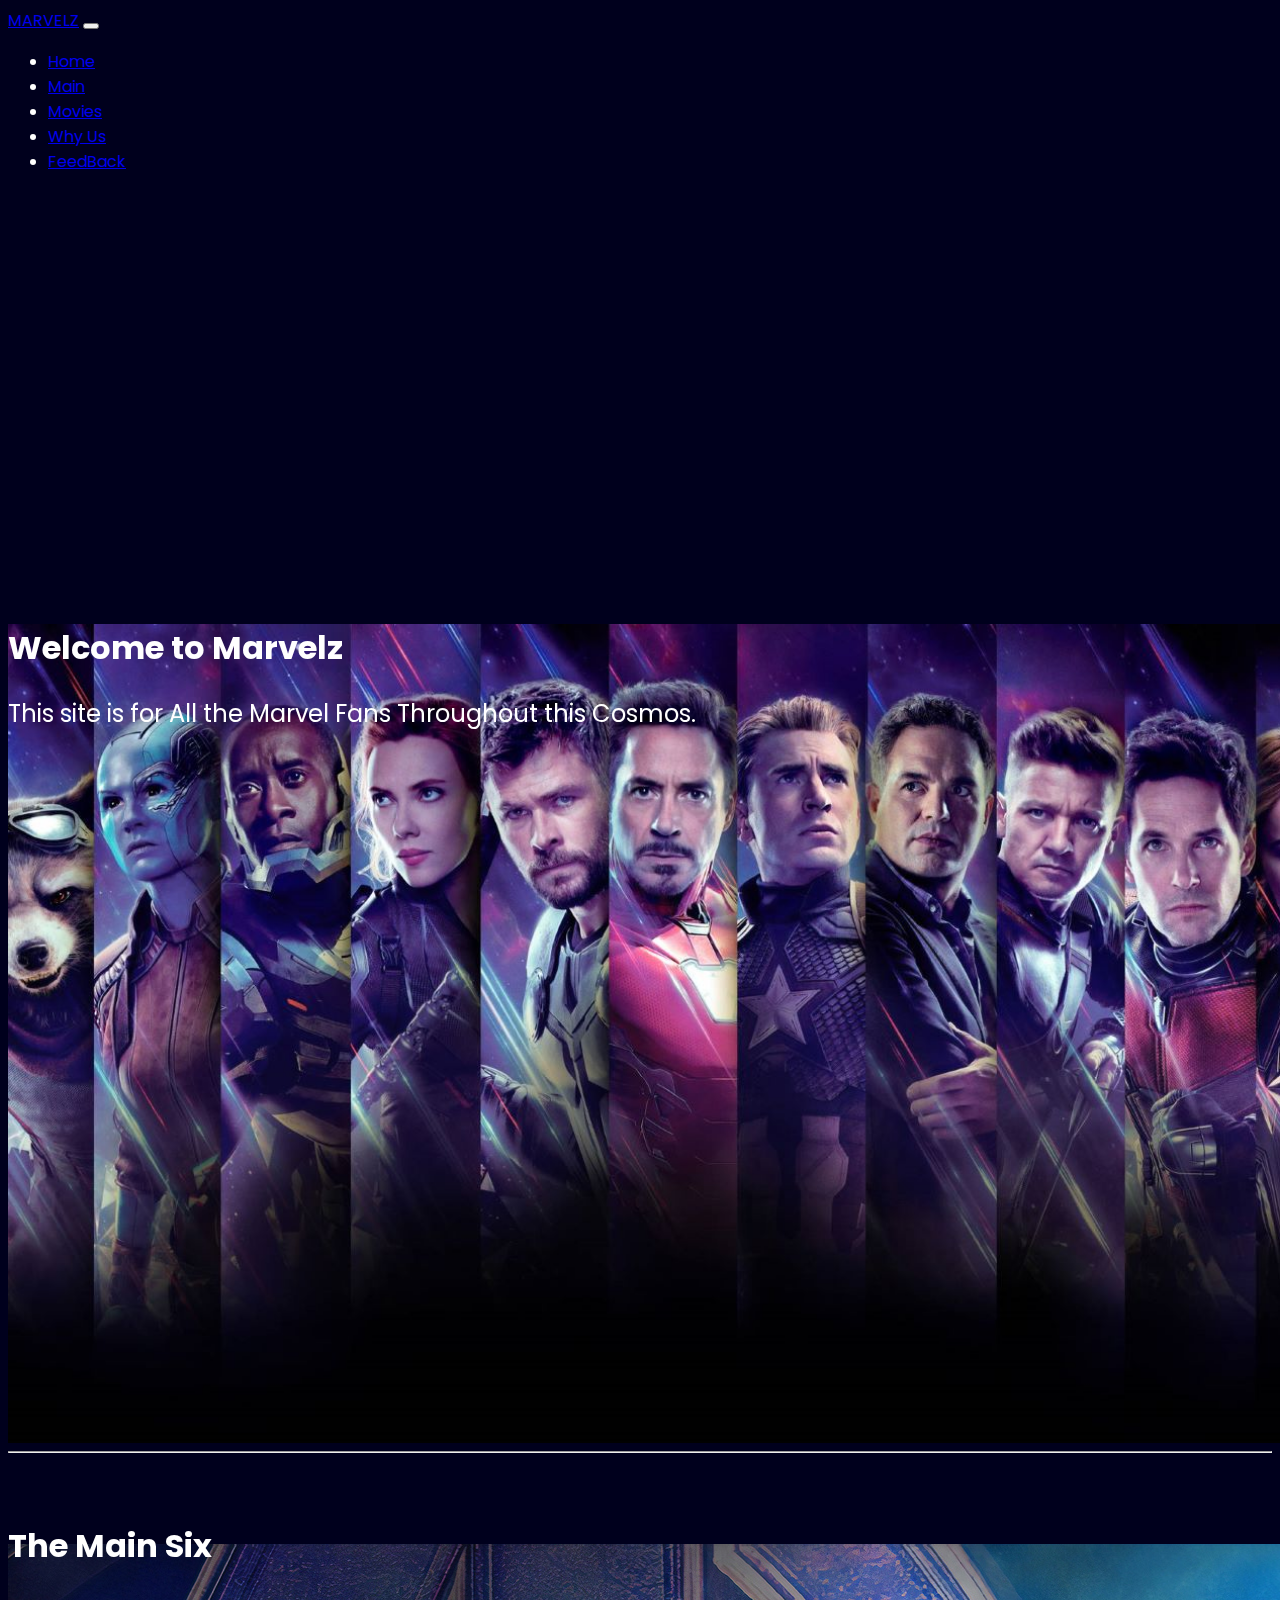
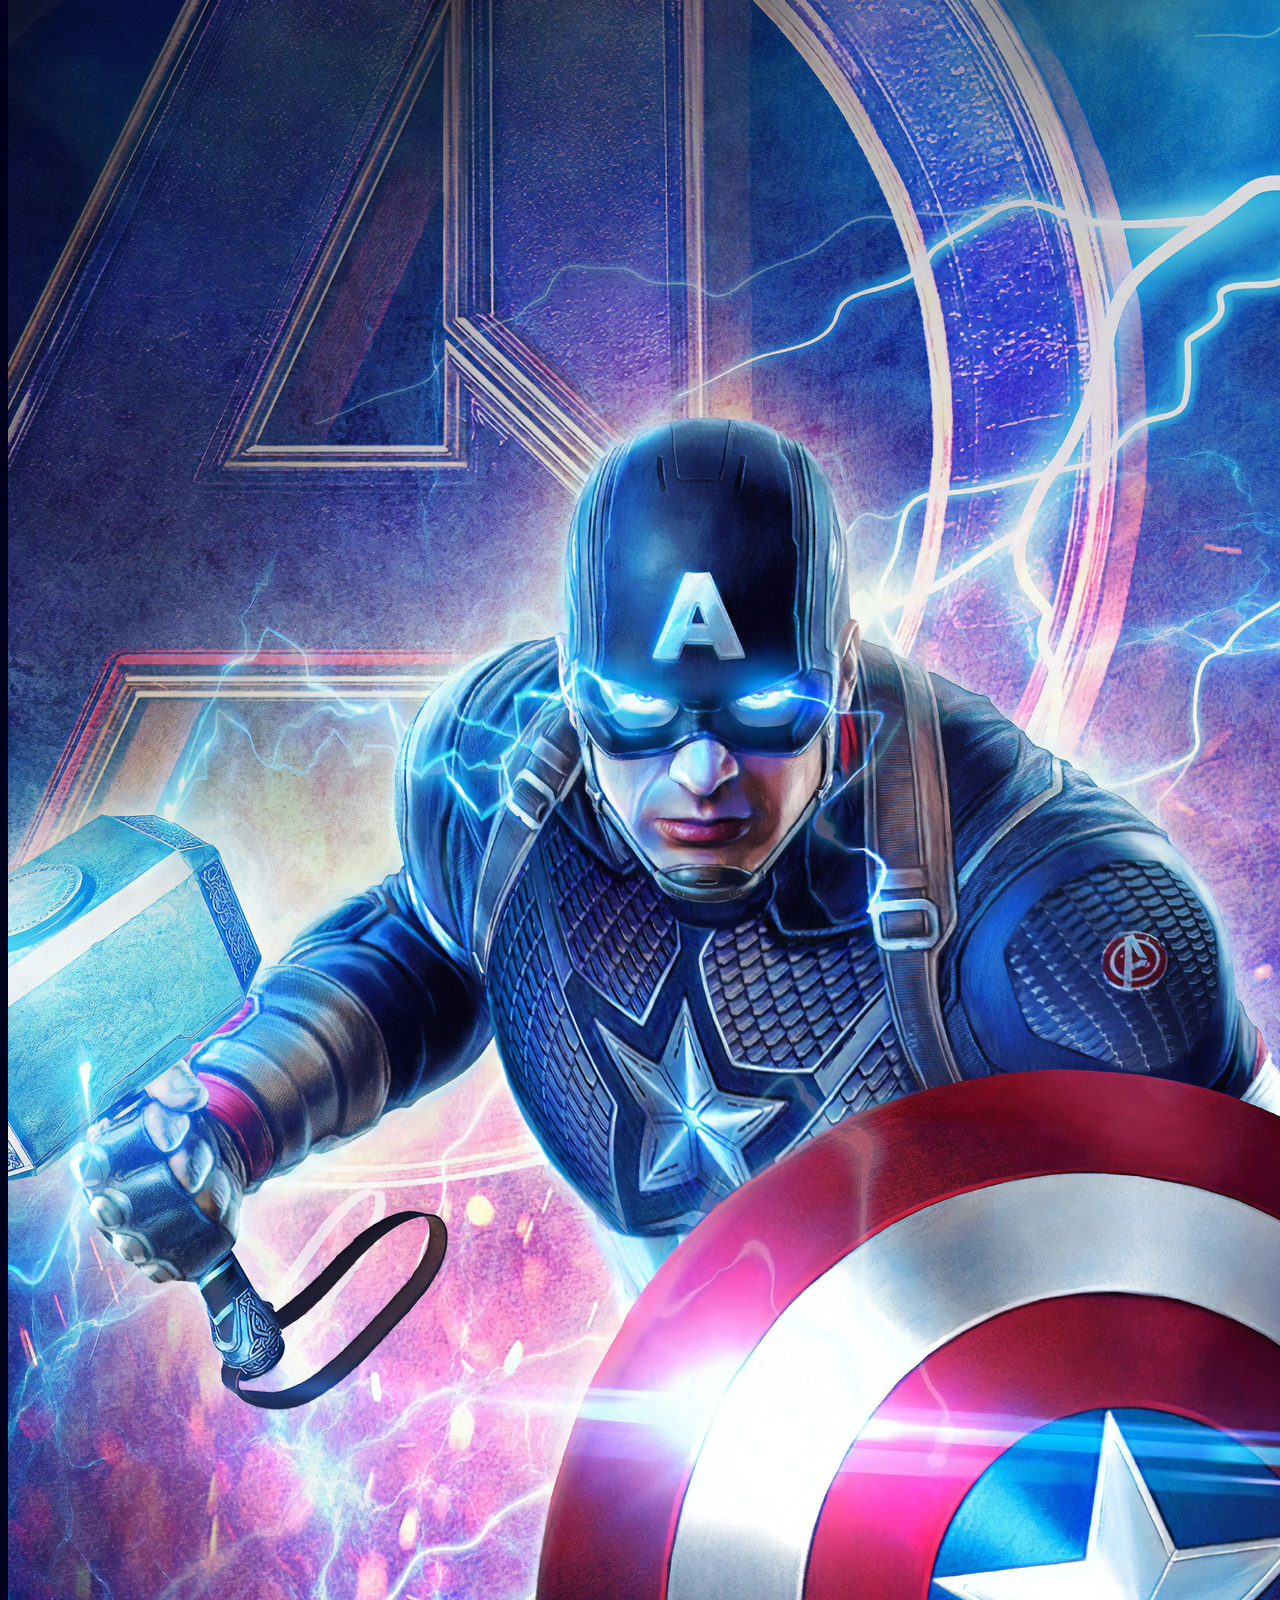
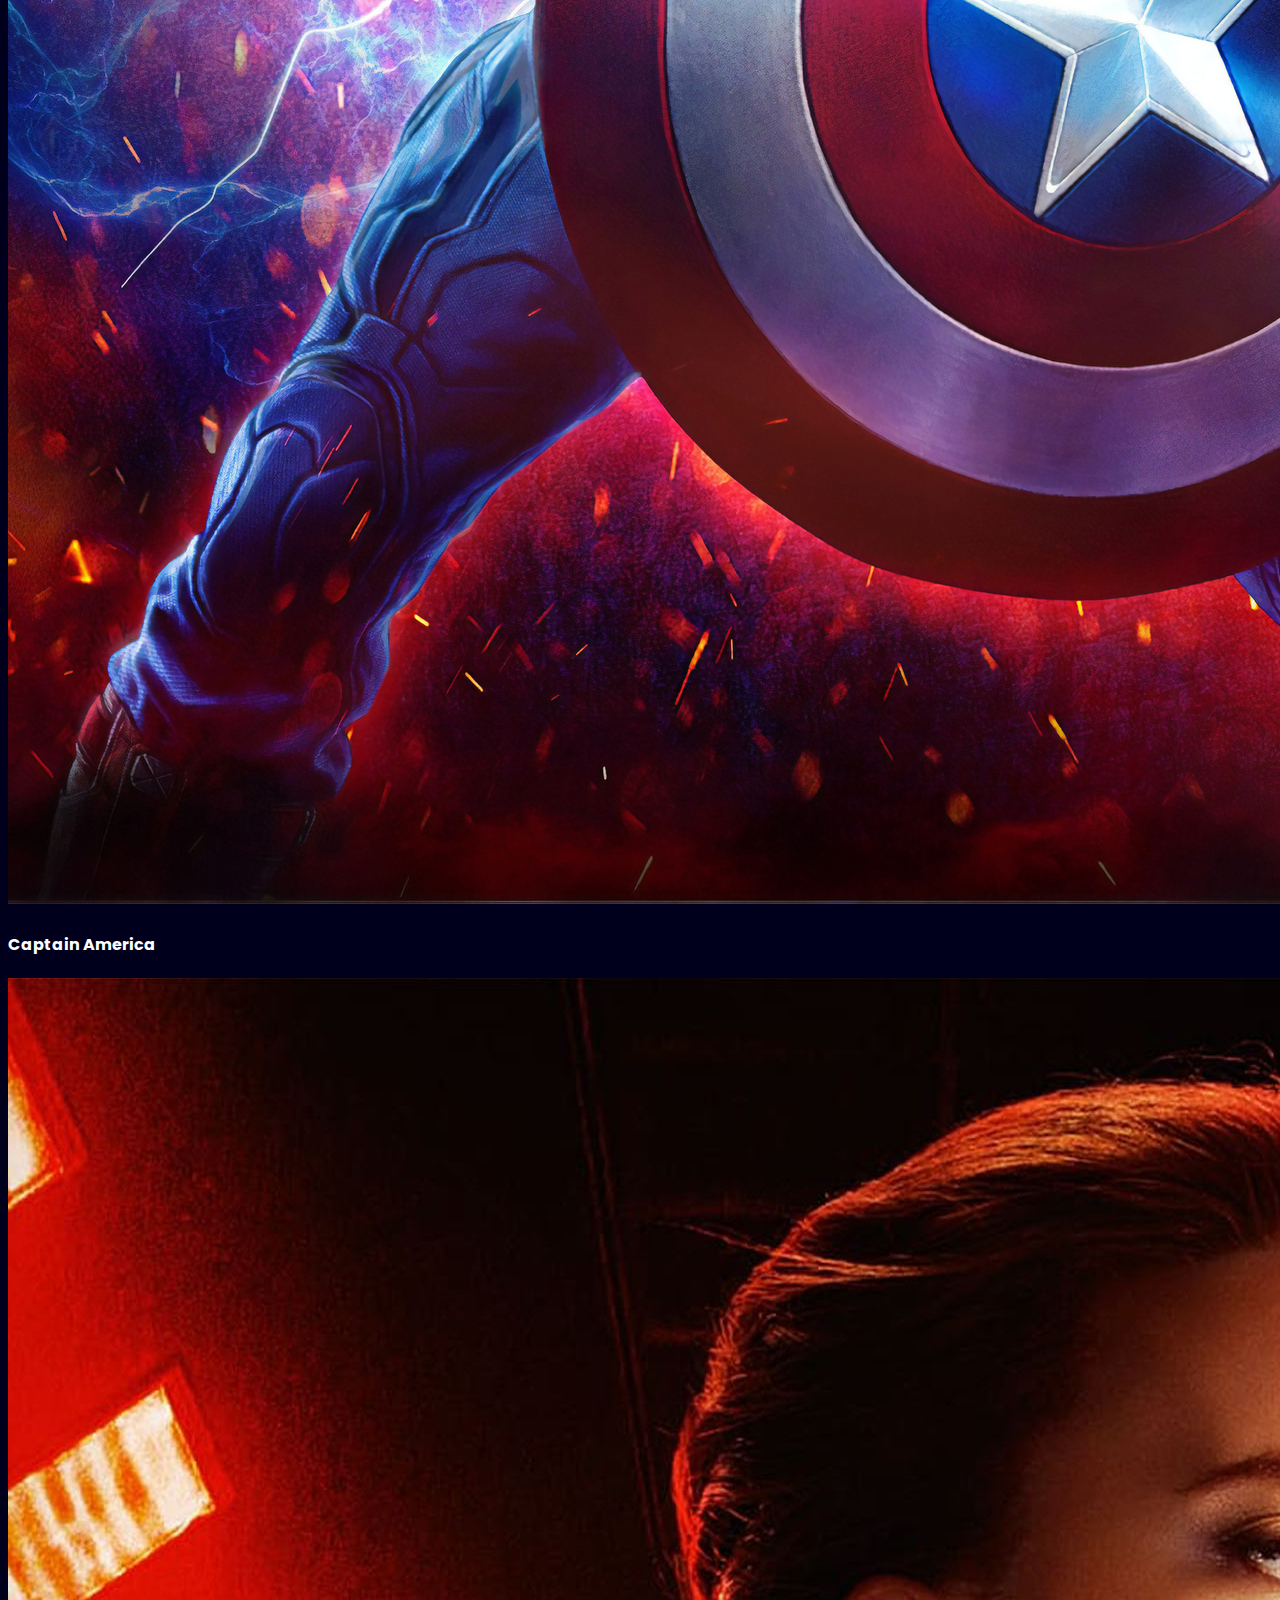
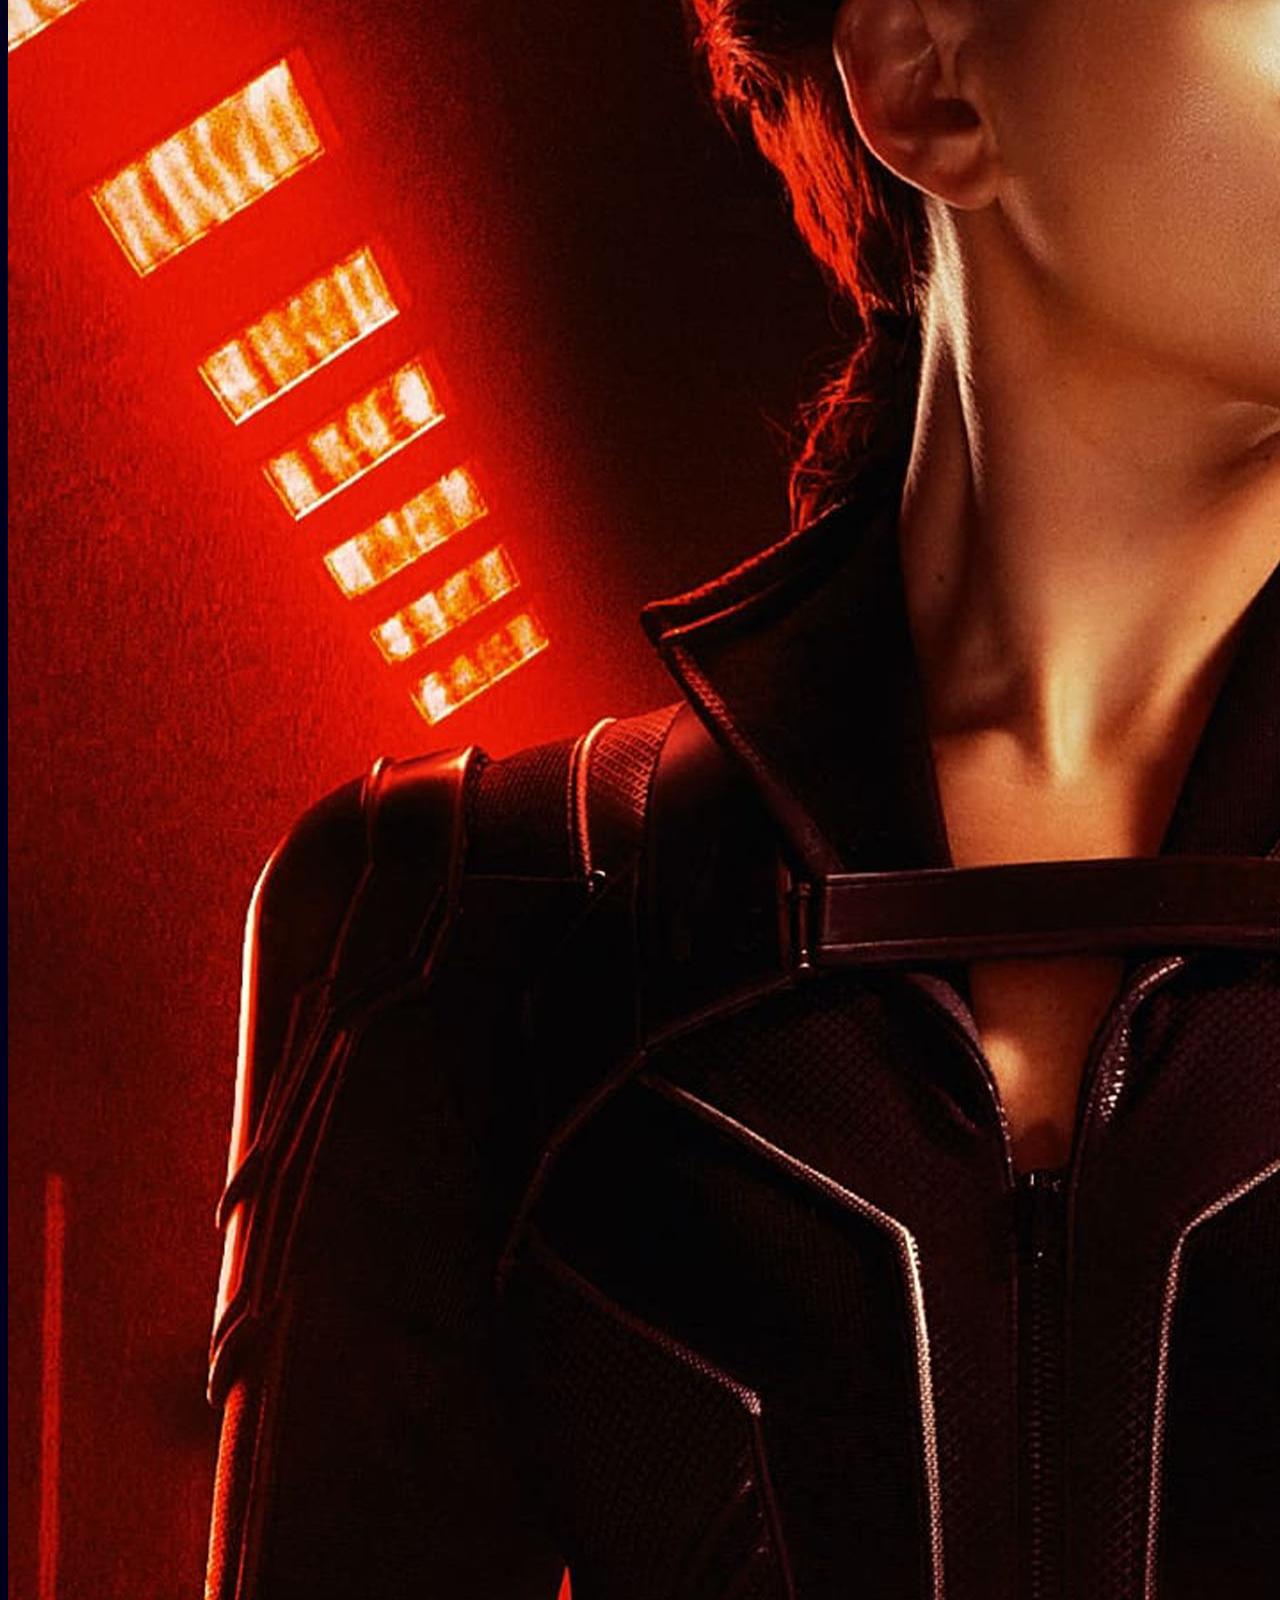
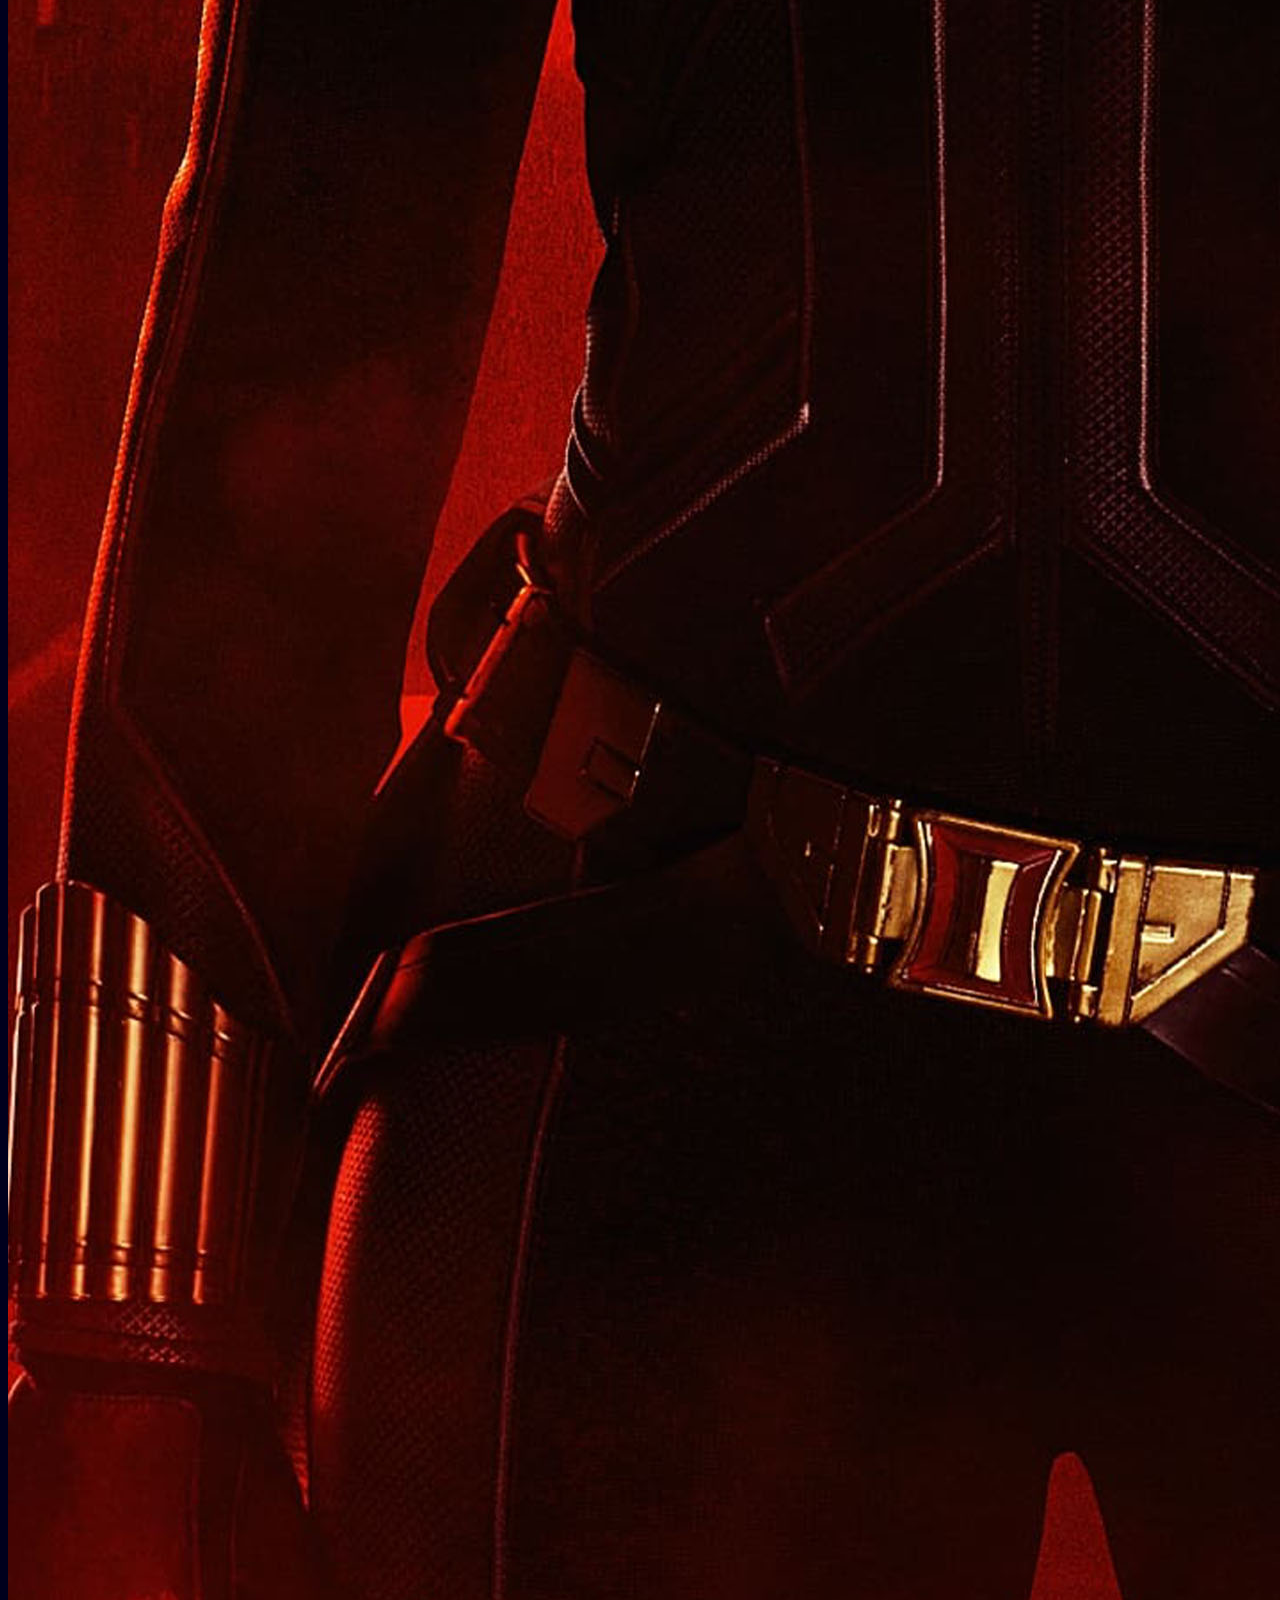
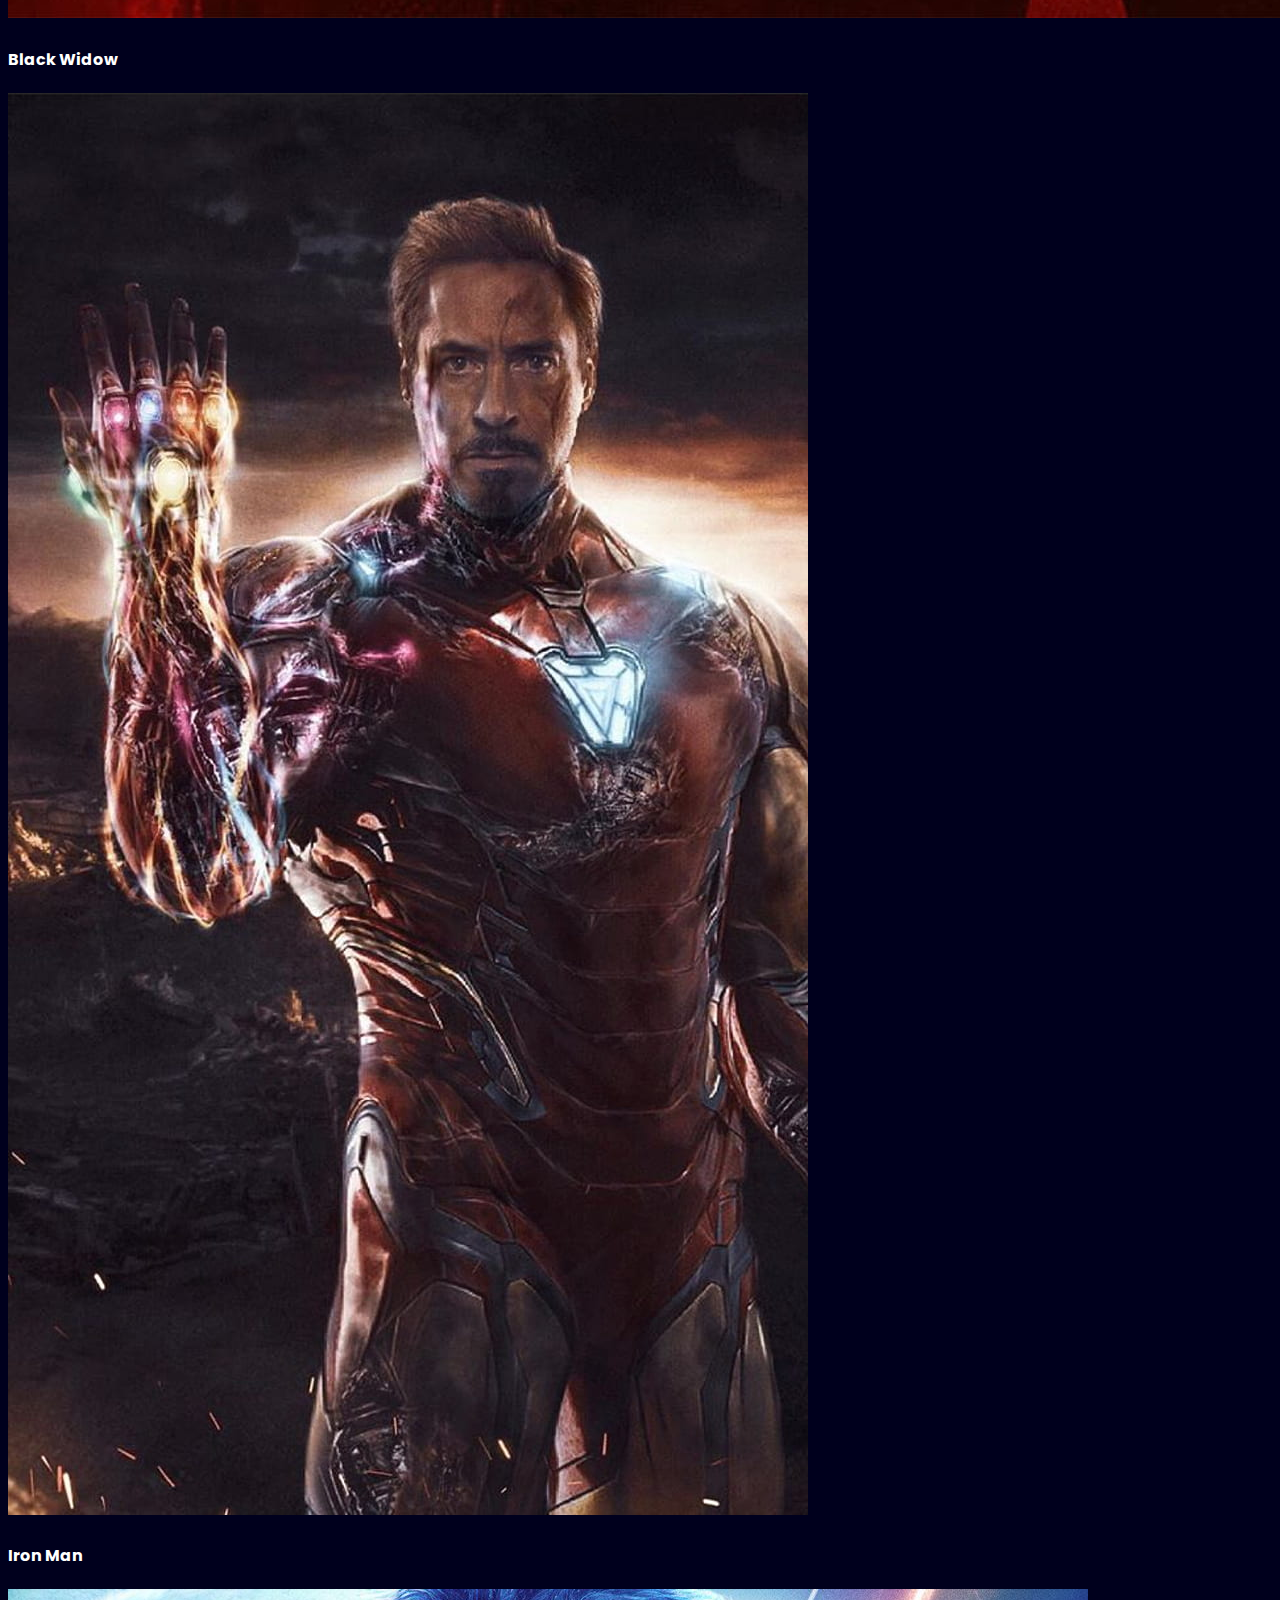
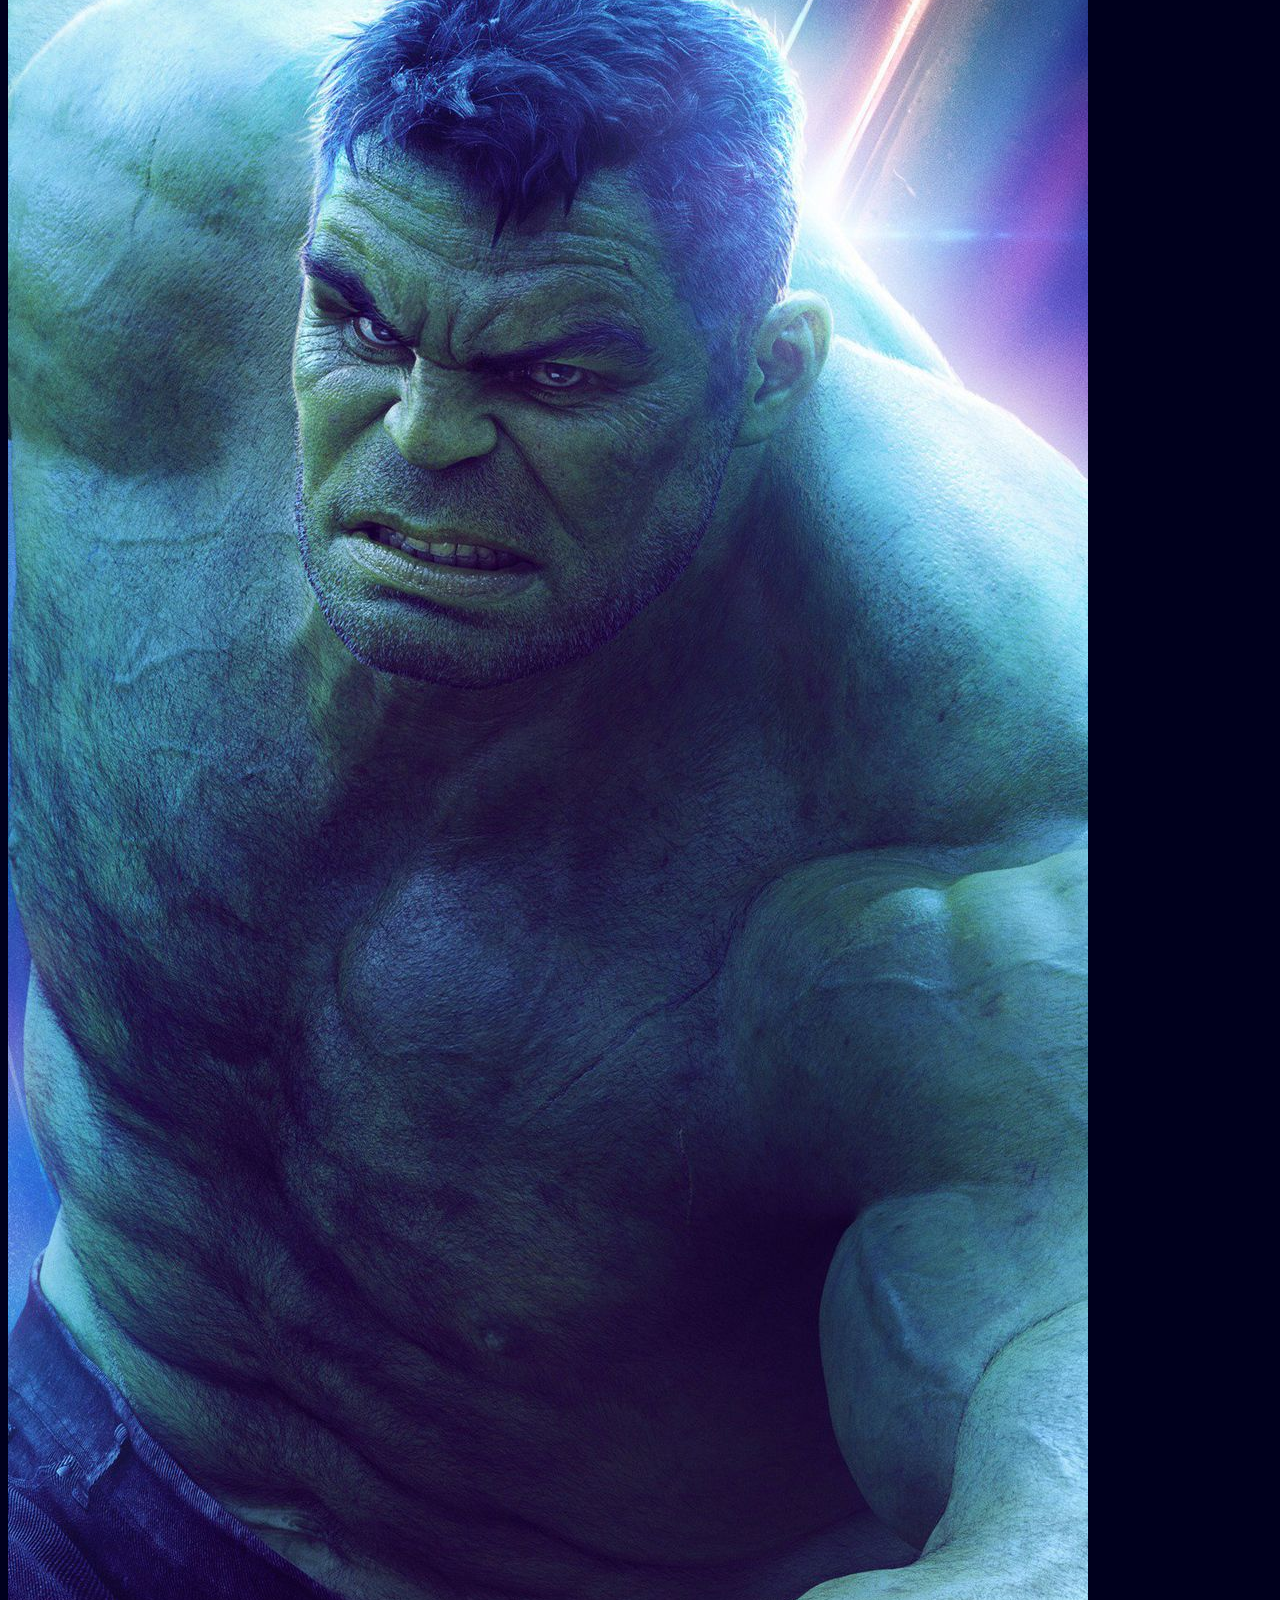
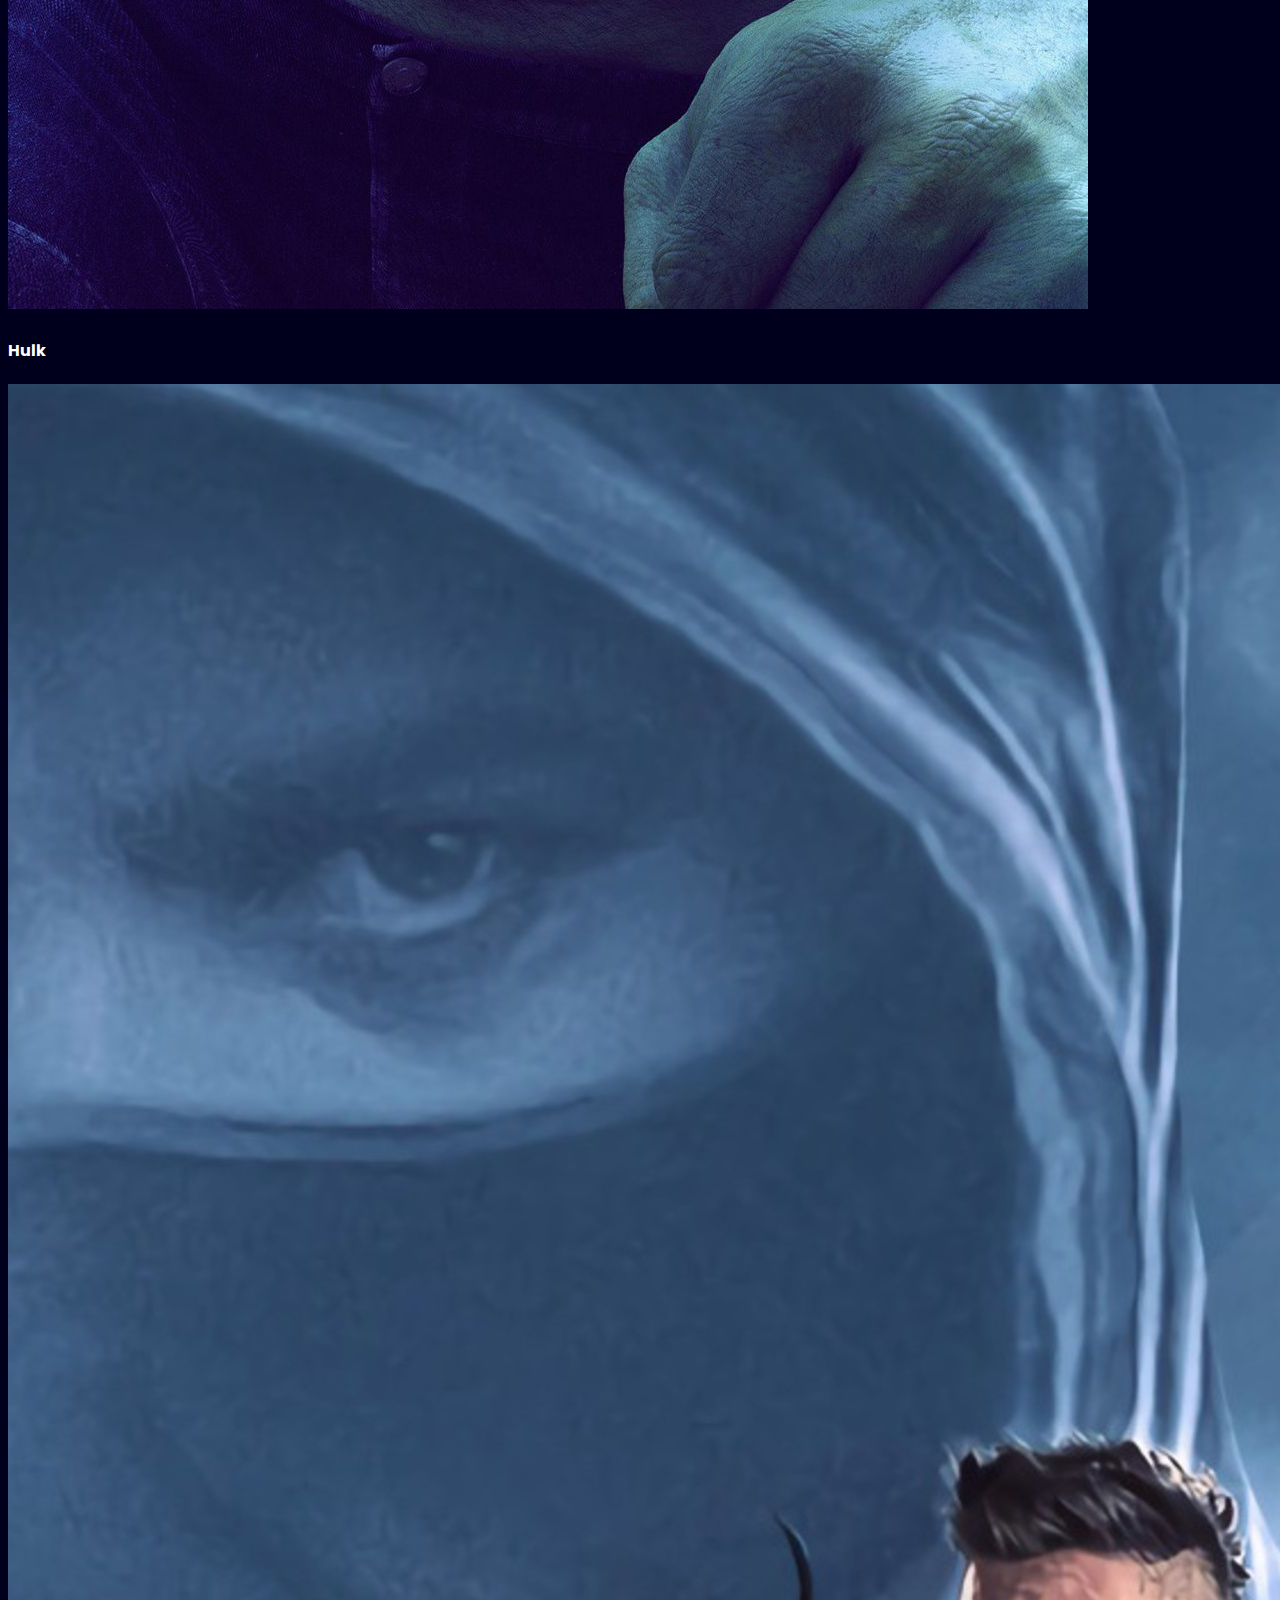
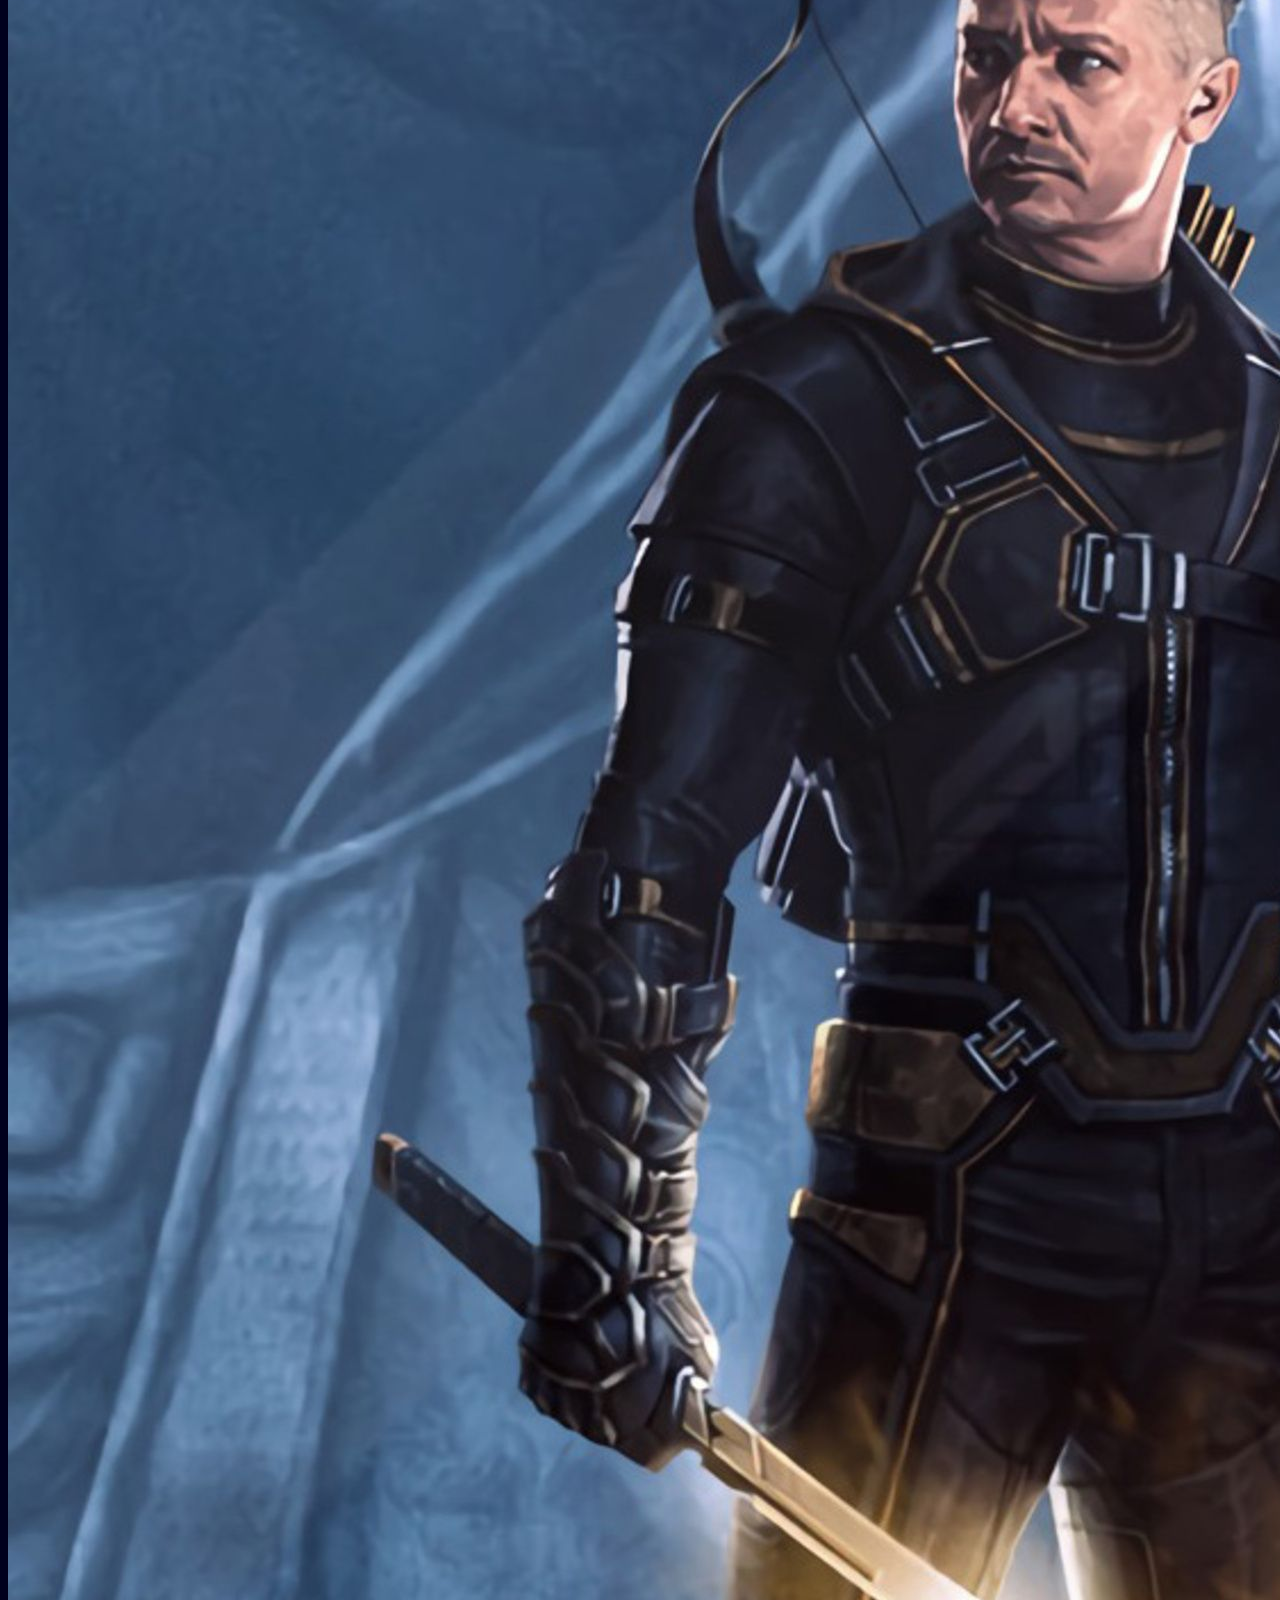
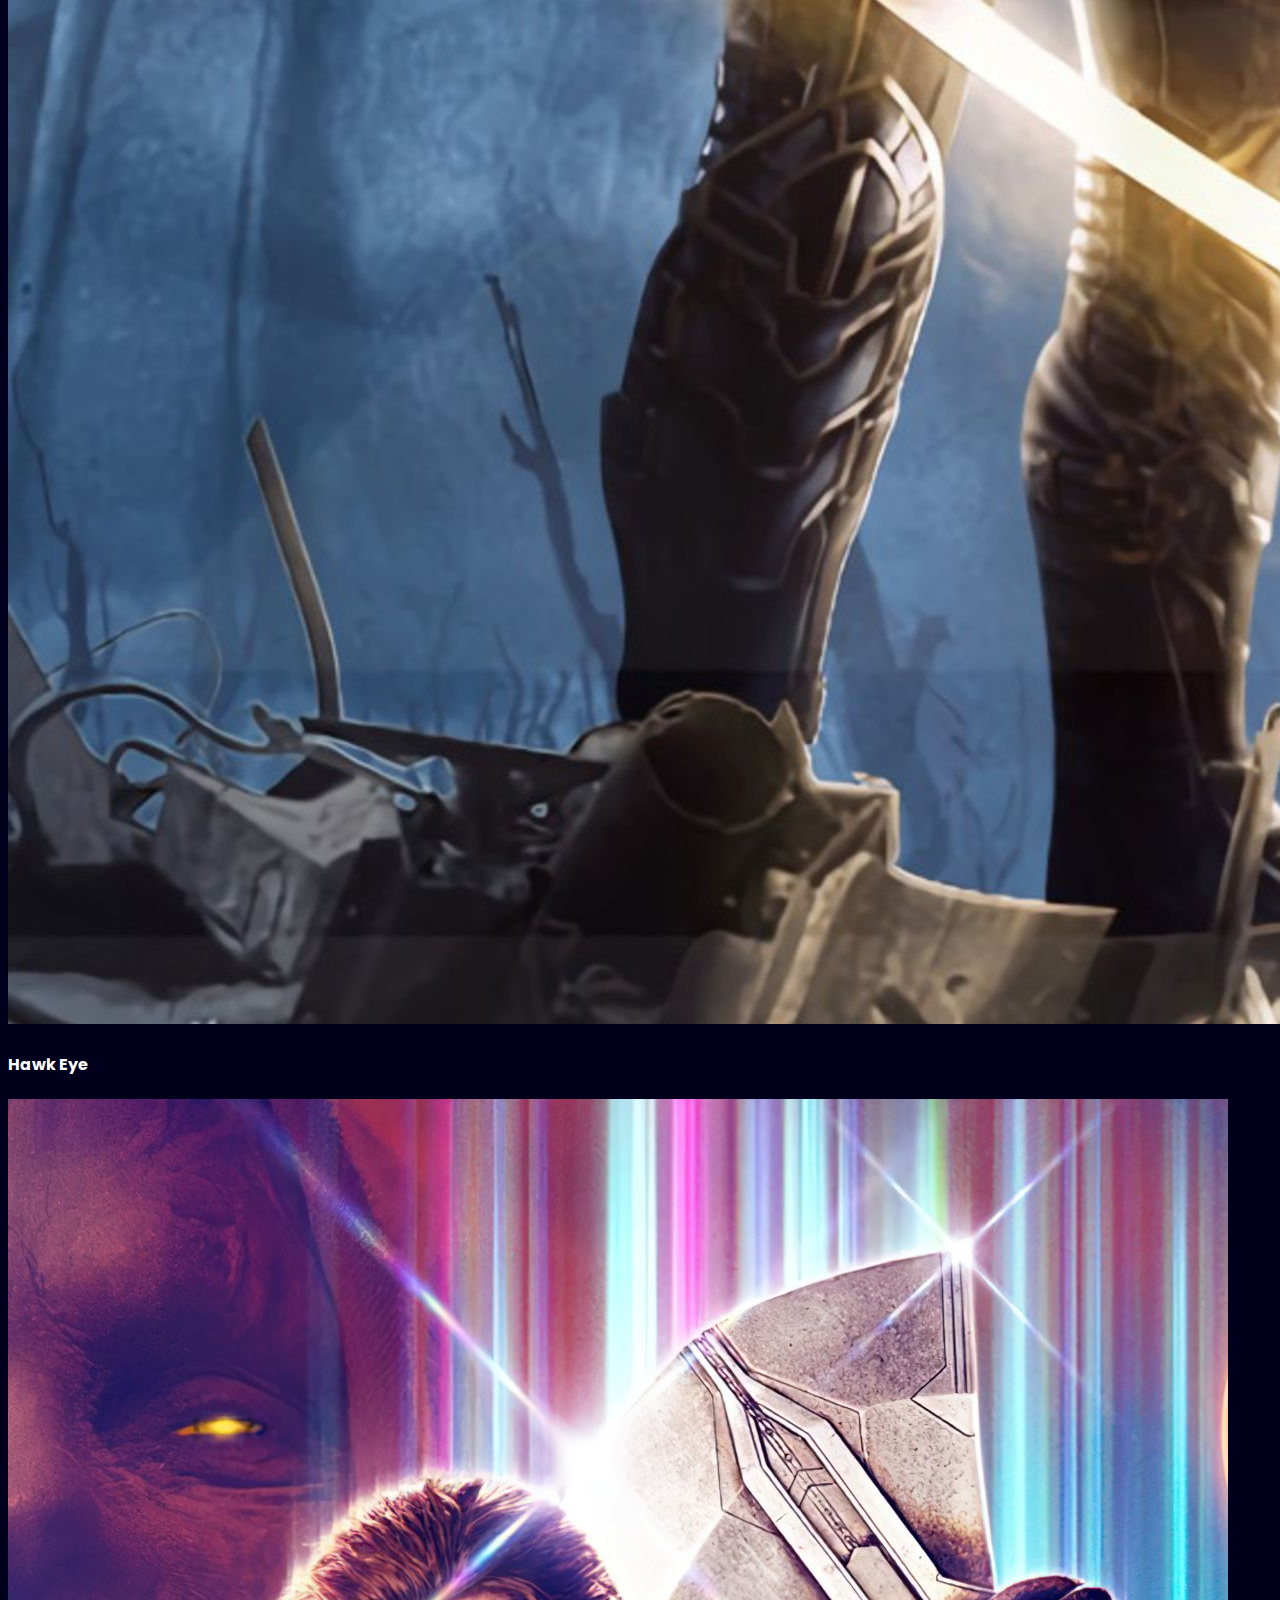
<file: index.html>
<!doctype html>
<html lang="en">
  <head>
    <meta charset="utf-8">
    <meta name="viewport" content="width=device-width, initial-scale=1">
    <title>Marvelz</title>
    <link rel="icon" href="./images/logoo">
    <link rel="stylesheet" href="style.css">
    <link href="https://cdn.jsdelivr.net/npm/bootstrap@5.3.0-alpha1/dist/css/bootstrap.min.css" rel="stylesheet" integrity="sha384-GLhlTQ8iRABdZLl6O3oVMWSktQOp6b7In1Zl3/Jr59b6EGGoI1aFkw7cmDA6j6gD" crossorigin="anonymous">
    <link rel="stylesheet" href="https://cdn.jsdelivr.net/npm/bootstrap-icons@1.10.3/font/bootstrap-icons.css">
    <link rel="stylesheet" href="https://unpkg.com/aos@next/dist/aos.css" />
  </head>
  <body>
    <!-- navbar start  -->
    <nav class="navbar navbar-expand-lg" data-bs-theme="dark" style="position:sticky; top:0px; z-index:2;">
      <div class="container-fluid">
        <a class="navbar-brand ms-3" href="#">MARVELZ</a>
        <button class="navbar-toggler" type="button" data-bs-toggle="collapse" data-bs-target="#navbarSupportedContent" aria-controls="navbarSupportedContent" aria-expanded="false" aria-label="Toggle navigation">
          <span class="navbar-toggler-icon"></span>
        </button>
        <div class="collapse navbar-collapse" id="navbarSupportedContent">
          <ul class="navbar-nav ms-auto mb-2 mb-lg-0">
            <li class="nav-item me-3">
              <a class="nav-link active" aria-current="page" href="#">Home</a>
            </li>
            <li class="nav-item me-3">
              <a class="nav-link active" href="#main">Main</a>
            </li>
            
            <li class="nav-item me-3">
              <a class="nav-link active" href="#movies">Movies</a>
            </li>

            <li class="nav-item me-3">
              <a class="nav-link active" href="#whyus">Why Us</a>
            </li>

            <li class="nav-item me-3">
              <a class="nav-link active" href="./feedback.html">FeedBack</a>
            </li>
          </ul>
        </div>
      </div>
    </nav>
    <!-- navbar end  -->

    <div class="container-fluid">
      <!-- hero section start -->
      <div class="row justify-content-center main">
        <h1 style="margin-top:450px;" class="p-0 text-center" data-aos="fade-down" data-aos-duration="1500" data-aos-easing="ease-in-out">Welcome to Marvelz</h1>
        <p style="font-size:24px;" class="text-center" data-aos="fade-up" data-aos-duration="1500" data-aos-easing="ease-in-out">This site is for All the Marvel Fans Throughout this Cosmos.</p>
      </div> <hr class="m-0">
    <!-- hero section end  -->

      <!-- The main Start  -->
      <div class="row justify-content-center" id="main">
        <!-- ironman, captain america, black widow, hulk, hawkeye, thor  -->
        <div class="col-md-12 text-center my-2 mt-3">
          <h1 data-aos="slide-up" data-aos-duration="1000" data-aos-easing="ease-in-out">The Main Six</h1>
        </div>
      </div>

      <div class="row justify-content-evenly mt-2">
        <div class="col-md-2 text-center mb-3">
          <img src="./images/captain.jpg" alt="Captain America" class="img-fluid rounded-3 mb-2" id="image">
          <h4>Captain America</h4>
        </div>

        <div class="col-md-2 text-center mb-3">
          <img src="./images/bw.jpg" alt="Black Widow" class="img-fluid rounded-3 mb-2" id="image">
          <h4>Black Widow</h4>
        </div>

        <div class="col-md-2 text-center mb-3">
          <img src="./images/ironman.jpg" alt="IronMan" class="img-fluid rounded-3 mb-2" id="image">
          <h4>Iron Man</h4>
        </div>

        <div class="col-md-2 text-center mb-3">
          <img src="./images/hulkk.jpg" alt="Hulk" class="img-fluid rounded-3 mb-2" id="image">
          <h4>Hulk</h4>
        </div>

        <div class="col-md-2 text-center mb-3">
          <img src="./images/he.jpg" alt="HawkEye" class="img-fluid rounded-3 mb-2" id="image">
          <h4>Hawk Eye</h4>
        </div>

        <div class="col-md-2 text-center mb-3">
          <img src="./images/thor.jpg" alt="Thor" class="img-fluid rounded-3 mb-2" id="image">
          <h4>Thor</h4>
        </div>

      </div>
      <!-- The main end  -->

      <!-- movies start  -->
      <div class="row justify-content-center" id="movies">
        <div class="col-md-12 text-center mt-4">
          <h1 data-aos="slide-up" data-aos-duration="1000" data-aos-easing="ease-in-out">Movies</h1>
        </div>
      </div>

      <div class="row justify-content-evenly mt-2">
        <div class="col-md-2 rounded-4 py-2 mb-4 shadow">
          <center><img src="./images/catfa.jpg" class="img-fluid rounded-3 mb-2" id="image"></center>
          <center><h5 class="mb-3">Captain America:The First Avenger</h5></center>
          <center><a href="https://moviesjoy.to/watch-movie/captain-america-the-first-avenger-19108.5298445" target="_blank"><div class="btn rounded-pill text-white">Watch Now</div></a></center>
        </div>

        <div class="col-md-2 rounded-4 py-2 mb-4 shadow">
          <center><img src="./images/blackwisdow.jpg" class="img-fluid rounded-3 mb-2" id="image"></center>
          <center><h5 class="mb-3">Black Widow</h5></center>
          <center><a href="https://moviesjoy.to/watch-movie/black-widow-66666.4791526" target="_blank"><div class="btn rounded-pill text-white">Watch Now</div></a></center>
        </div>

        <div class="col-md-2 rounded-4 py-2 mb-4 shadow">
          <center><img src="./images/im.jpg" class="img-fluid rounded-3 mb-2" id="image"></center>
          <center><h5 class="mb-3">Iron Man</h5></center>
          <center><a href="https://moviesjoy.to/watch-movie/iron-man-19680.5349157" target="_blank"><div class="btn rounded-pill text-white">Watch Now</div></a></center>
        </div>

        <div class="col-md-2 rounded-4 py-2 mb-4 shadow">
          <center><img src="./images/the icre hulk.jpg" class="img-fluid rounded-3 mb-2" id="image"></center>
          <center><h5 class="mb-3">The Incredible Hulk</h5></center>
          <center><a href="https://moviesjoy.plus/watch-movie/watch-the-incredible-hulk-19338.5349346" target="_blank"><div class="btn rounded-pill text-white">Watch Now</div></a></center>
        </div>

        <div class="col-md-2 rounded-4 py-2 mb-4 shadow">
          <center><img src="./images/hawkeyee.jpg" class="img-fluid rounded-3 mb-2" id="image"></center>
          <center><h5 class="mb-3">HawkEye</h5></center>
          <center><a href="https://moviesjoy.plus/watch-tv/watch-hawkeye-43521.5567932" target="_blank"><div class="btn rounded-pill text-white">Watch Now</div></a></center>
        </div>

        <div class="col-md-2 rounded-4 py-2 mb-4 shadow">
          <center><img src="./images/thor1.jpg" class="img-fluid rounded-3 mb-2" id="image"></center>
          <center><h5 class="mb-3">Thor</h5></center>
          <center><a href="https://moviesjoy.plus/watch-movie/watch-thor-19731.5349037" target="_blank"><div class="btn rounded-pill text-white">Watch Now</div></a></center>
        </div>
      </div><hr>
      <!-- movies end  -->

      <!-- why us start  -->
      <div class="row justify-content-center" id="whyus">
        <div class="col-md-12 text-center my-2 mt-3">
          <h1 data-aos="slide-up" data-aos-duration="1000" data-aos-easing="ease-in-out">Why Us</h1>
        </div>
      </div>

      <div class="row justify-content-center mt-2 mb-4">
        <div class="col-md-10" data-aos="zoom-in" data-aos-duration="2000" data-aos-easing="ease-in-out">
          <center><i class="bi bi-person-circle" style="font-size:70px;"></i></center>
          <p class="text-center">We are providing all the main six avengers related movies now in just one site, So that every avenger Fan can come here and enjoy binge watching on just one site. This site can be further more modified but as this site is being made as an hackathon, some time limit is there so will think of adding more content in future.</p>
        </div>
      </div>
      <!-- why us ends  -->

      <!-- footer start  -->
      <hr>
      <div class="row text-center mb-2">
        <footer class="footer">
          <div>
              Copyright &#169; Marvelz 2023. All Right Reserved.
          </div>
          <div>
              Developed by Haamid Raza Kazi.
          </div>
        </footer>
      </div>
      <!-- footer ends  -->

    </div>
    <script src="https://cdn.jsdelivr.net/npm/bootstrap@5.3.0-alpha1/dist/js/bootstrap.bundle.min.js" integrity="sha384-w76AqPfDkMBDXo30jS1Sgez6pr3x5MlQ1ZAGC+nuZB+EYdgRZgiwxhTBTkF7CXvN" crossorigin="anonymous"></script>
    <script src="https://unpkg.com/aos@next/dist/aos.js"></script>
    <script>
      AOS.init({once:"true"});
    </script>
    <script>
      document.addEventListener('contextmenu', function(e) {
        e.preventDefault();
      });
    </script>
  </body>
</html>
</file>
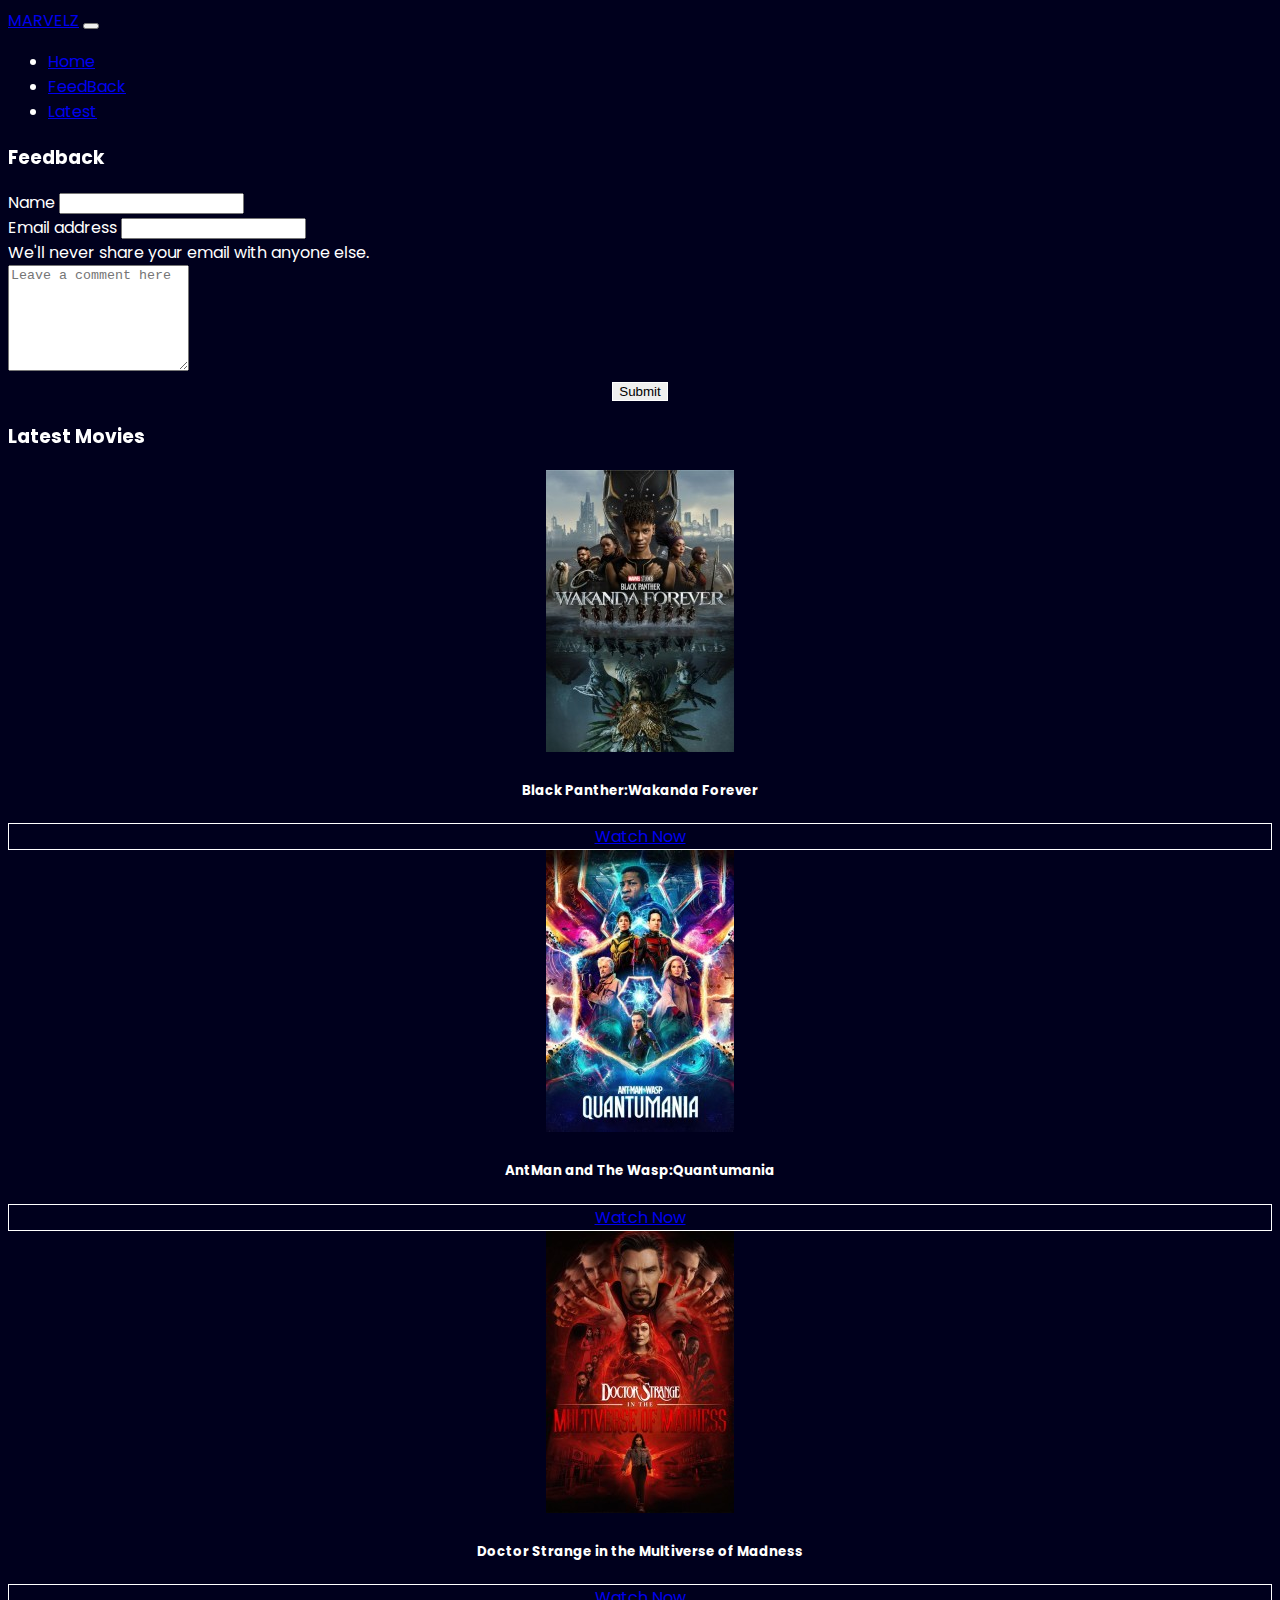
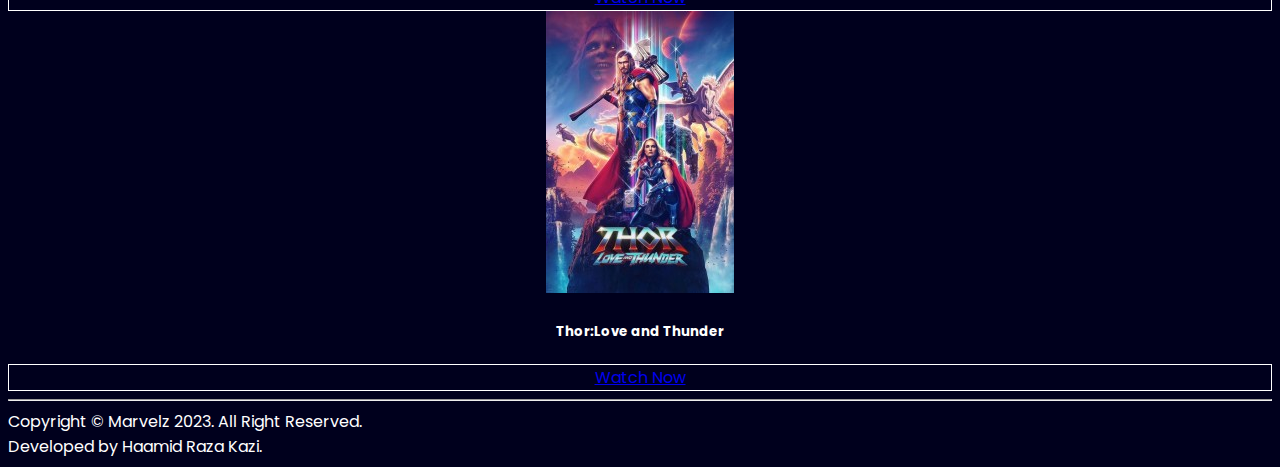
<file: feedback.html>
<!doctype html>
<html lang="en">
  <head>
    <meta charset="utf-8">
    <meta name="viewport" content="width=device-width, initial-scale=1">
    <title>Marvelz - FeedBack</title>
    <link rel="stylesheet" href="style.css">
    <link rel="icon" href="./images/logoo">
    <link href="https://cdn.jsdelivr.net/npm/bootstrap@5.3.0-alpha1/dist/css/bootstrap.min.css" rel="stylesheet" integrity="sha384-GLhlTQ8iRABdZLl6O3oVMWSktQOp6b7In1Zl3/Jr59b6EGGoI1aFkw7cmDA6j6gD" crossorigin="anonymous">
    <link rel="stylesheet" href="https://cdn.jsdelivr.net/npm/bootstrap-icons@1.10.3/font/bootstrap-icons.css">
    <link rel="stylesheet" href="https://unpkg.com/aos@next/dist/aos.css" />
  </head>
  <body>
    <!-- navbar start  -->
    <nav class="navbar navbar-expand-lg" data-bs-theme="dark" style="position:sticky; top:0px; z-index:2;">
      <div class="container-fluid">
        <a class="navbar-brand ms-3" href="#">MARVELZ</a>
        <button class="navbar-toggler" type="button" data-bs-toggle="collapse" data-bs-target="#navbarSupportedContent" aria-controls="navbarSupportedContent" aria-expanded="false" aria-label="Toggle navigation">
          <span class="navbar-toggler-icon"></span>
        </button>
        <div class="collapse navbar-collapse" id="navbarSupportedContent">
          <ul class="navbar-nav ms-auto mb-2 mb-lg-0">
            <li class="nav-item me-3">
              <a class="nav-link active" aria-current="page" href="./index.html">Home</a>
            </li>

            <li class="nav-item me-3">
              <a class="nav-link active" href="#">FeedBack</a>
            </li>

            <li class="nav-item me-3">
                <a class="nav-link active" href="#lmovies">Latest</a>
              </li>
          </ul>
        </div>
      </div>
    </nav>
    <!-- navbar end  -->

    <!-- form start  -->
    <div class="container-fluid">
        <div class="row my-2 mt-4">
            <div class="col-md-12 text-center">
                <h3 data-aos="slide-down" data-aos-duration="1000" data-aos-easing="ease-in-out">Feedback</h3>
            </div>
        </div>
        <div class="row justify-content-center">
            <div class="col-md-7 mb-3">
                <form>
                    <div class="mb-3">
                        <label for="exampleInputEmail1" class="form-label">Name</label>
                        <input type="text" class="form-control" id="name" aria-describedby="emailHelp">
                    </div>
                    <div class="mb-3">
                      <label for="exampleInputEmail1" class="form-label">Email <span class="me">address</span></label>
                      <input type="email" class="form-control" id="email" aria-describedby="emailHelp">
                      <div id="emailHelp" class="form-text text-white">We'll never share your email with anyone else.</div>
                    </div>
                    
                    <div class="form-floating mb-3">
                        <textarea class="form-control" placeholder="Leave a comment here" id="query" style="height: 100px"></textarea>
                        <label for="floatingTextarea2" style="color:rgb(0, 0, 29)">Write your <span class="text-dark">Feedback</span> Here</label>
                    </div>
                    <center><button onclick="check()" type="button" class="btn text-white">Submit</button></center>
                </form>
            </div>
        </div>
    <!-- form ends  -->

    <!-- latest  -->
    <div class="row my-2 mt-5" id="lmovies">
        <div class="col-md-12 text-center">
            <h3 data-aos="slide-up" data-aos-duration="1000" data-aos-easing="ease-in-out">Latest Movies</h3>
        </div>
    </div>

    <div class="row justify-content-evenly mt-2">
        <div class="col-md-2 rounded-4 py-2 mb-4 shadow">
          <center><img src="./images/wakanda.jpg" class="img-fluid rounded-3 mb-2" id="image"></center>
          <center><h5 class="mb-3">Black Panther:Wakanda Forever</h5></center>
          <center><a href="https://moviesjoy.plus/watch-movie/watch-black-panther-ii-66672.9148009" target="_blank"><div class="btn rounded-pill text-white">Watch Now</div></a></center>
        </div>

        <div class="col-md-2 rounded-4 py-2 mb-4 shadow">
            <center><img src="./images/quantum.jpg" class="img-fluid rounded-3 mb-2" id="image"></center>
            <center><h5 class="mb-3">AntMan and The Wasp:Quantumania</h5></center>
            <center><a href="https://moviesjoy.plus/watch-movie/watch-ant-man-and-the-wasp-quantumania-89518.9370384" target="_blank"><div class="btn rounded-pill text-white">Watch Now</div></a></center>
          </div>

        <div class="col-md-2 rounded-4 py-2 mb-4 shadow">
            <center><img src="./images/doctor.jpg" class="img-fluid rounded-3 mb-2" id="image"></center>
            <center><h5 class="mb-3">Doctor Strange in the Multiverse of Madness</h5></center>
            <center><a href="https://moviesjoy.plus/watch-movie/watch-doctor-strange-in-the-multiverse-of-madness-66671.8297842" target="_blank"><div class="btn rounded-pill text-white">Watch Now</div></a></center>
        </div>

        <div class="col-md-2 rounded-4 py-2 mb-4 shadow">
            <center><img src="./images/tlt.jpg" class="img-fluid rounded-3 mb-2" id="image"></center>
            <center><h5 class="mb-3">Thor:Love and Thunder</h5></center>
            <center><a href="https://moviesjoy.plus/watch-movie/watch-thor-love-and-thunder-66670.8737510" target="_blank"><div class="btn rounded-pill text-white">Watch Now</div></a></center>
        </div>
    </div>
    <!-- latest ends  -->

      <!-- footer start  -->
      <hr>
      <div class="row text-center mb-2">
        <footer class="footer">
          <div>
              Copyright &#169; Marvelz 2023. All Right Reserved.
          </div>
          <div>
              Developed by Haamid Raza Kazi.
          </div>
        </footer>
      </div>
      <!-- footer ends  -->

    </div>
    <script src="https://cdn.jsdelivr.net/npm/bootstrap@5.3.0-alpha1/dist/js/bootstrap.bundle.min.js" integrity="sha384-w76AqPfDkMBDXo30jS1Sgez6pr3x5MlQ1ZAGC+nuZB+EYdgRZgiwxhTBTkF7CXvN" crossorigin="anonymous"></script>
    <script src="https://unpkg.com/aos@next/dist/aos.js"></script>
    <script>
      AOS.init({once:"true"});
    </script>
    <script src="./feedback.js"></script>
    <script>
      document.addEventListener('contextmenu', function(e) {
        e.preventDefault();
      });
    </script>
  </body>
</html>
</file>
<file: style.css>
@import url('https://fonts.googleapis.com/css2?family=Poppins:ital,wght@0,200;0,300;0,400;0,500;1,300&display=swap');

body{
    font-family: 'Poppins', sans-serif !important;
    overflow-x: hidden !important;
    background-color: rgb(0, 0, 29) !important;
     /* background-image: url('./images/background.jpg') */
     color: white !important;
}

.main{
    width:100vw;
    height:91vh;
    background-image: url('./images/background5.jpg');
    background-size: cover;
}

.navbar{
    background-color: rgb(0, 0, 29) !important;
}

#image:hover{
    transform:scale(1.05);
    transition: 0.35s ease-in-out;
}

a:hover{
    font-weight: bolder;
}

.btn{
    border:1px solid white !important;
}

.btn:hover{
    background-color:whitesmoke !important;
    color:black !important;
}
</file>
